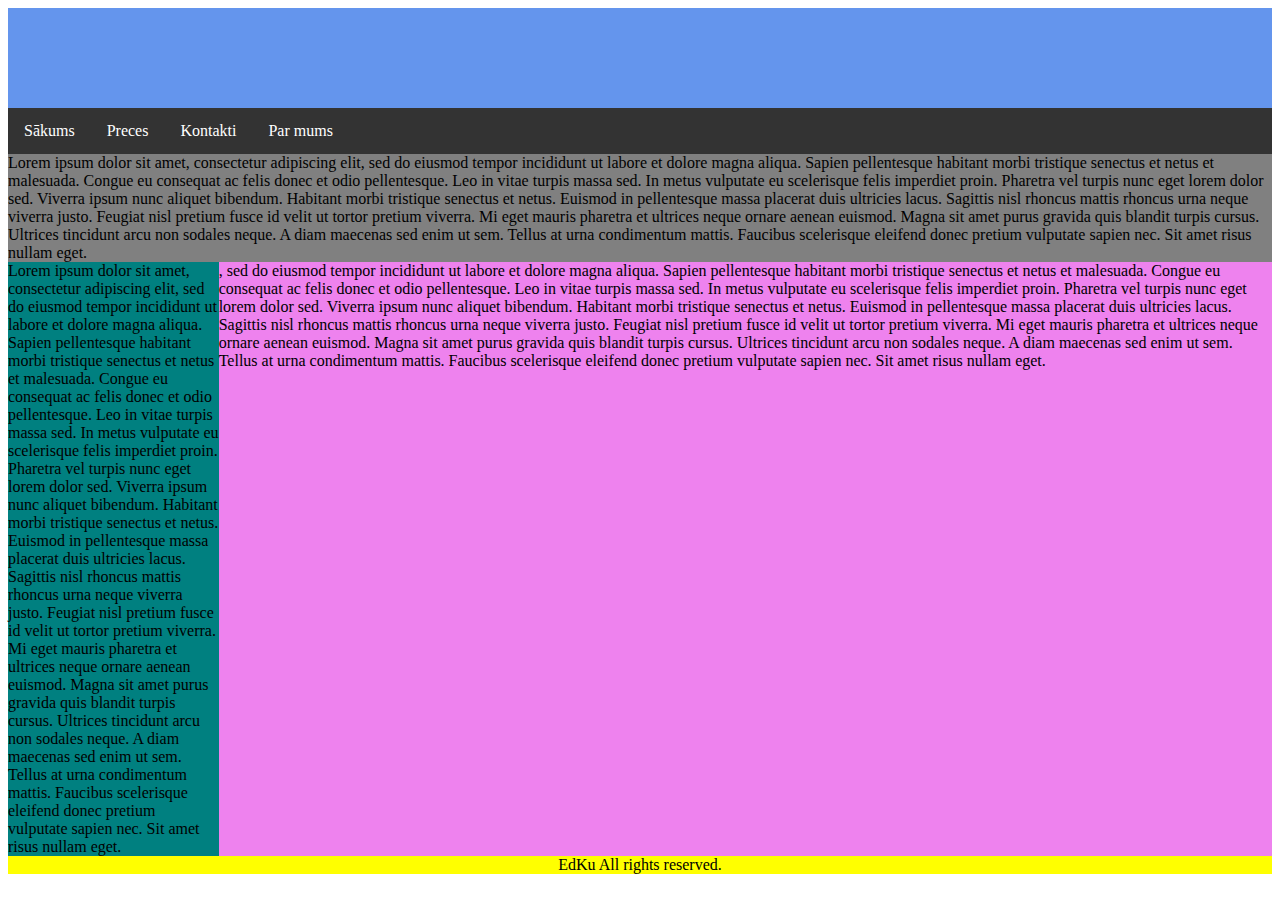
<file: index.html>
<!DOCTYPE html>
<html>
   <head>
<title>Veikals Dators</title>
<link rel="stylesheet" type="text/css" href="styles.css"/>
<script type="text/javascript" src="script.js"></script>
   </head> 
   <body>
      <header></header>
      <nav><ul>
         <li><a class="active" href="#home">Sākums</a></li>
         <li><a href="preces.html">Preces</a></li>
         <li><a href="https://matvej911.github.io/Kreklu_apdruka_matvejs_2021/">Kontakti</a></li>
         <li><a href="#about">Par mums</a></li>
       </ul></nav>    
      <article>
         <div id="main">
            <section>Lorem ipsum dolor sit amet, consectetur adipiscing elit, sed do eiusmod tempor incididunt ut labore et dolore magna aliqua. Sapien pellentesque habitant morbi tristique senectus et netus et malesuada. Congue eu consequat ac felis donec et odio pellentesque. Leo in vitae turpis massa sed. In metus vulputate eu scelerisque felis imperdiet proin. Pharetra vel turpis nunc eget lorem dolor sed. Viverra ipsum nunc aliquet bibendum. Habitant morbi tristique senectus et netus. Euismod in pellentesque massa placerat duis ultricies lacus. Sagittis nisl rhoncus mattis rhoncus urna neque viverra justo. Feugiat nisl pretium fusce id velit ut tortor pretium viverra. Mi eget mauris pharetra et ultrices neque ornare aenean euismod. Magna sit amet purus gravida quis blandit turpis cursus. Ultrices tincidunt arcu non sodales neque. A diam maecenas sed enim ut sem. Tellus at urna condimentum mattis. Faucibus scelerisque eleifend donec pretium vulputate sapien nec. Sit amet risus nullam eget.</section>
         </div>
         <div id="container">
            <section id="first">Lorem ipsum dolor sit amet, consectetur adipiscing elit, sed do eiusmod tempor incididunt ut labore et dolore magna aliqua. Sapien pellentesque habitant morbi tristique senectus et netus et malesuada. Congue eu consequat ac felis donec et odio pellentesque. Leo in vitae turpis massa sed. In metus vulputate eu scelerisque felis imperdiet proin. Pharetra vel turpis nunc eget lorem dolor sed. Viverra ipsum nunc aliquet bibendum. Habitant morbi tristique senectus et netus. Euismod in pellentesque massa placerat duis ultricies lacus. Sagittis nisl rhoncus mattis rhoncus urna neque viverra justo. Feugiat nisl pretium fusce id velit ut tortor pretium viverra. Mi eget mauris pharetra et ultrices neque ornare aenean euismod. Magna sit amet purus gravida quis blandit turpis cursus. Ultrices tincidunt arcu non sodales neque. A diam maecenas sed enim ut sem. Tellus at urna condimentum mattis. Faucibus scelerisque eleifend donec pretium vulputate sapien nec. Sit amet risus nullam eget.</section>
            <section id="second">, sed do eiusmod tempor incididunt ut labore et dolore magna aliqua. Sapien pellentesque habitant morbi tristique senectus et netus et malesuada. Congue eu consequat ac felis donec et odio pellentesque. Leo in vitae turpis massa sed. In metus vulputate eu scelerisque felis imperdiet proin. Pharetra vel turpis nunc eget lorem dolor sed. Viverra ipsum nunc aliquet bibendum. Habitant morbi tristique senectus et netus. Euismod in pellentesque massa placerat duis ultricies lacus. Sagittis nisl rhoncus mattis rhoncus urna neque viverra justo. Feugiat nisl pretium fusce id velit ut tortor pretium viverra. Mi eget mauris pharetra et ultrices neque ornare aenean euismod. Magna sit amet purus gravida quis blandit turpis cursus. Ultrices tincidunt arcu non sodales neque. A diam maecenas sed enim ut sem. Tellus at urna condimentum mattis. Faucibus scelerisque eleifend donec pretium vulputate sapien nec. Sit amet risus nullam eget.</section>
             </div>
         </article>
         <footer>EdKu All rights reserved.</footer>
   </body>
</html>
</file>
<file: styles.css>
header
{
    width: auto;
    height: 100px;
    background-color: cornflowerblue;
}
nav{
    width: auto;
    height: auto;
    background-color: crimson;
}
article
{
    width: auto;
    height: auto;
    background-color: grey;
}
footer
{
    width: auto;
    height: auto;
    background-color: yellow;
    text-align: center;
}
#container
{
    display: flex;
    background-color: teal;
}
#second
{
    background-color: violet;
    width: 100%;
}
#first
{
    width: 20%;
}
ul {
    list-style-type: none;
    margin: 0;
    padding: 0;
    overflow: hidden;
    background-color: #333;
  }
  
  li {
    float: left;
  }
  
  li a {
    display: block;
    color: white;
    text-align: center;
    padding: 14px 16px;
    text-decoration: none;
  }
  
  li a:hover {
    background-color: #111;
  }
</file>
